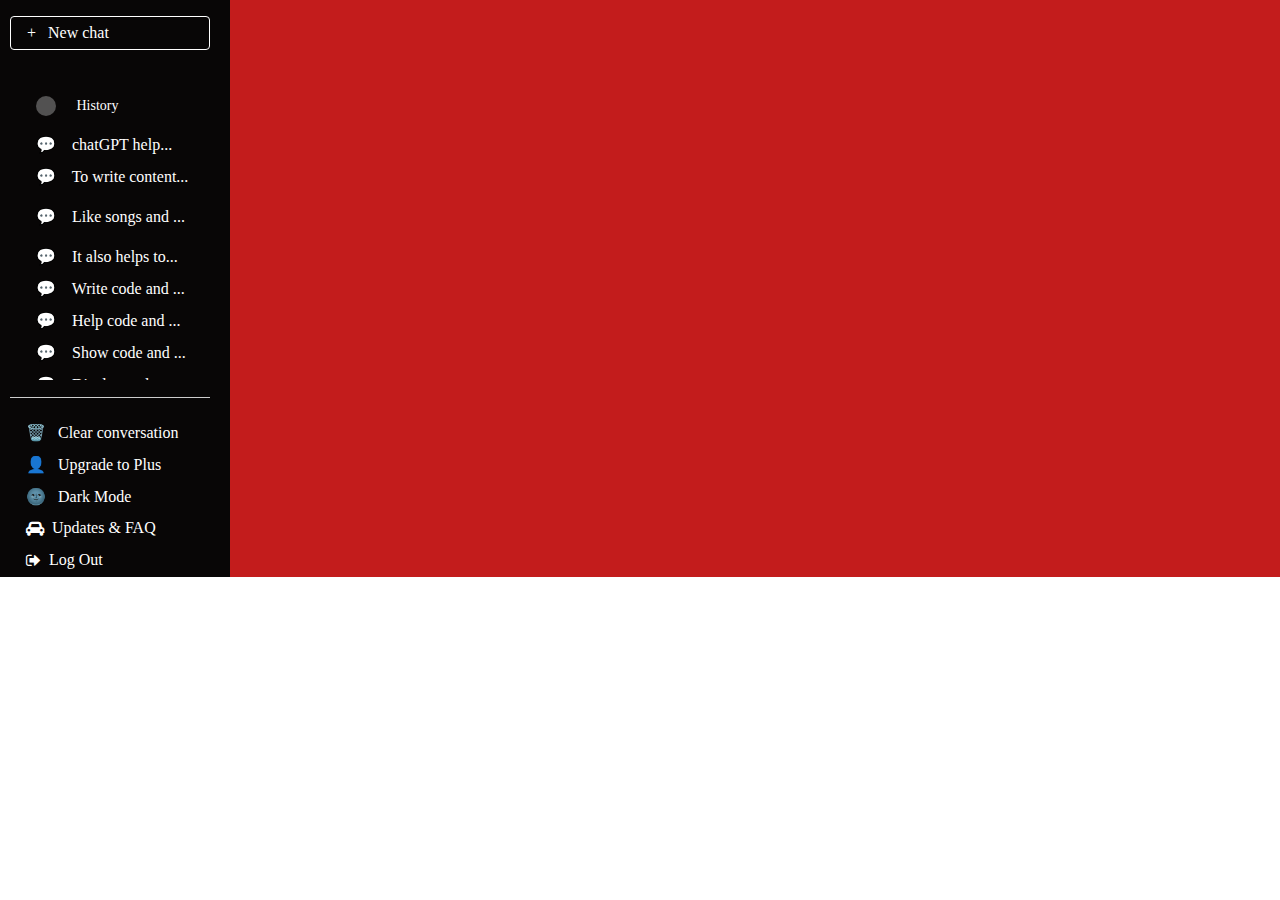
<file: chatGPT.html>
<!DOCTYPE html>
<html lang="en">
<head>
    <meta charset="UTF-8">
    <meta http-equiv="X-UA-Compatible" content="IE=edge">
    <meta name="viewport" content="width=device-width, initial-scale=1.0">
    <link rel="stylesheet" href="./chatGPTstyle.css">
    <link rel="stylesheet" href="https://cdnjs.cloudflare.com/ajax/libs/font-awesome/4.7.0/css/font-awesome.min.css">
    <title>CHatGPT</title>
</head>
<body>
    <div class="maindiv">

    <div class="leftside">
        <div class="ldiv1">+ &nbsp; New chat</div>
        <div class="scroller">
        <div class="gptHistory"> &nbsp;&nbsp; History</div>
        <div class="gptHistory2">💬 &nbsp;&nbsp; chatGPT help...</div>
        <div class="gptHistory3">💬 &nbsp;&nbsp; To write content...</div>
        <div class="gptHistory4">💬 &nbsp;&nbsp; Like songs and ...</div>
        <div class="gptHistory5">💬 &nbsp;&nbsp; It also helps to...</div>
        <div class="gptHistory6">💬 &nbsp;&nbsp; Write code and ...</div>
        <div class="gptHistory7">💬 &nbsp;&nbsp; Help code and ...</div>
        <div class="gptHistory8">💬 &nbsp;&nbsp; Show code and ...</div>
        <div class="gptHistory9">💬 &nbsp;&nbsp; Display code ...</div>
        <div class="gptHistory10">💬 &nbsp;&nbsp; Maximize content...</div>
    </div>
    <hr class="hr">
    <div class="leftbottom">
        <div class="delete">🗑️ &nbsp; Clear conversation</div>
        <div class="upgrade">👤 &nbsp; Upgrade to Plus</div>
        <div class="darkmode">🌚 &nbsp; Dark Mode</div>
        <div class="faq"> <i class="fa fa-car"></i>&nbsp; Updates & FAQ</div>
        <div class="logout"><i class="fa fa-sign-out"></i> &nbsp; Log Out</div>
    </div>
    </div>
   
    <div class="rightside">khjlkhlkh</div>
</div>
</body>
</html>
</file>
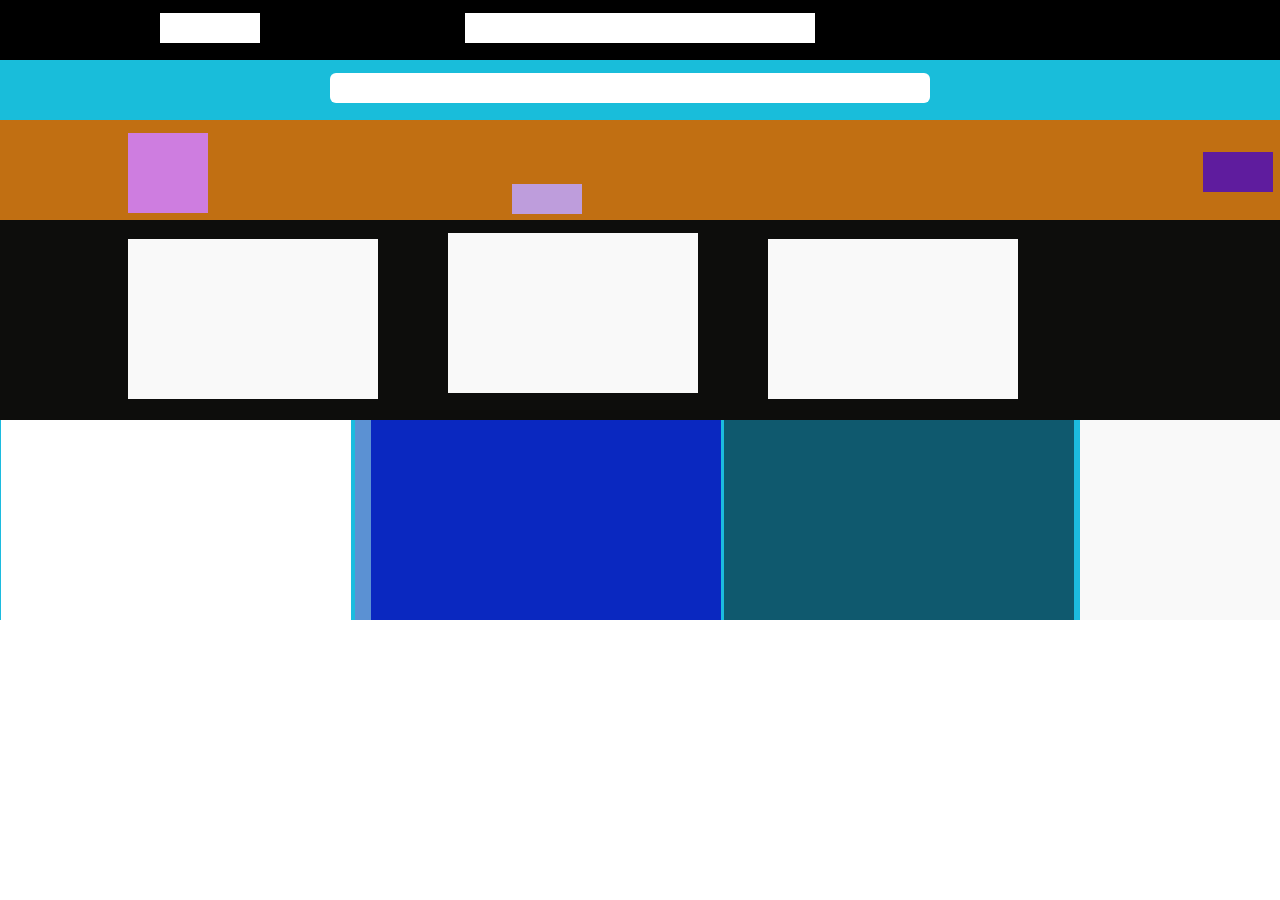
<file: index2.html>
<!DOCTYPE html>
<html lang="en">
<head>
    <meta charset="UTF-8">
    <meta http-equiv="X-UA-Compatible" content="IE=edge">
    <meta name="viewport" content="width=device-width, initial-scale=1.0">
    <link rel="stylesheet" href="./style2.css">
    <title>Document</title>
</head>
<body>
    <div class="div1">
        <div class="class1"></div>
        <div class="class2"></div>
    </div>
    <div class="div2">
        <div class="d2class1"></div>
    </div>
    <div class="div3">
        <div class="d3class1"></div>
        <div class="d3class2"></div>
        <div class="d3class3"></div>
    </div>
    <div class="div4">
        <div class="d4class1"></div>
        <div class="d4class2"></div>
        <div class="d4class3"></div>
    </div>
    <div class="div5">
        <div class="d5class1"></div>
        <div class="d5class2"></div>
        <div class="d5class3"></div>
        <div class="d5class4"></div>
        <div class="d5class5"></div>
    </div>
    
</body>
</html>
</file>
<file: chatGPTstyle.css>
*{
    margin: 0;
    padding: 0;
    box-sizing: border-box;
}
.maindiv{
    width: 100%;
    height: 577px;
    position: relative;
    display: flex;
    background-color: rgb(195, 28, 28);
    flex-wrap: wrap;
    /* justify-content: space-evenly; */
}
.leftside{
    width: 230px;
    height: 577px;
    position: absolute;
    background-color: rgb(8, 6, 6);
}
.ldiv1{
    width: 200px;
    height: 20px;
    border: 1px solid white;
    margin-top: 1rem ;
    position: absolute;
    left: 10px;
    border-radius: 4px;
    padding: 16px;
    color: white;
    text-align:start;
    display: flex;
    align-items: center;
}
.gptHistory{
    width: 190px;
    height: 20px;
    /* border: 1px solid white; */
    margin-top: 2px ;
    position: absolute;
    left: 10px;
    border-radius: 4px;
    padding: 16px;
    color: white;
    align-items: center;
    /* justify-content: center; */
    text-align:start;

    display: flex;
}
.gptHistory2{
    width: 190px;
    height: 20px;
    /* border: 1px solid white; */
    margin-top: 3rem ;
    position: absolute;
    left: 10px;
    border-radius: 4px;
    padding: 16px;
    color: white;
    align-items: center;
    /* justify-content: center; */
    text-align:start;

    display: flex;
}
.gptHistory3{
    width: 190px;
    height: 20px;
    /* border: 1px solid white; */
    margin-top: 5rem ;
    position: absolute;
    left: 10px;
    border-radius: 4px;
    padding: 16px;
    color: white;
    align-items: center;
    /* justify-content: center; */
    text-align:start;

    display: flex;
}
.gptHistory4{
    width: 190px;
    height: 20px;
    /* border: 1px solid white; */
    margin-top: 7.5rem ;
    position: absolute;
    left: 10px;
    border-radius: 4px;
    padding: 16px;
    color: white;
    align-items: center;
    /* justify-content: center; */
    text-align:start;

    display: flex;
}
.gptHistory5{
    width: 190px;
    height: 20px;
    /* border: 1px solid white; */
    margin-top: 10rem ;
    position: absolute;
    left: 10px;
    border-radius: 4px;
    padding: 16px;
    color: white;
    align-items: center;
    /* justify-content: center; */
    text-align:start;

    display: flex;
}
.gptHistory6{
    width: 190px;
    height: 20px;
    /* border: 1px solid white; */
    margin-top: 12rem ;
    position: absolute;
    left: 10px;
    border-radius: 4px;
    padding: 16px;
    color: white;
    align-items: center;
    /* justify-content: center; */
    text-align:start;

    display: flex;
}
.gptHistory7{
    width: 190px;
    height: 20px;
    /* border: 1px solid white; */
    margin-top: 14rem ;
    position: absolute;
    left: 10px;
    border-radius: 4px;
    padding: 16px;
    color: white;
    align-items: center;
    /* justify-content: center; */
    text-align:start;
    display: flex;
}
.gptHistory8{
    width: 190px;
    height: 20px;
    /* border: 1px solid white; */
    margin-top: 16rem ;
    position: absolute;
    left: 10px;
    border-radius: 4px;
    padding: 16px;
    color: white;
    align-items: center;
    /* justify-content: center; */
    text-align:start;
    display: flex;
}
.gptHistory9{
    width: 190px;
    height: 20px;
    /* border: 1px solid white; */
    margin-top: 18rem ;
    position: absolute;
    left: 10px;
    border-radius: 4px;
    padding: 16px;
    color: white;
    align-items: center;
    /* justify-content: center; */
    text-align:start;
    display: flex;
}
.gptHistory10{
    width: 190px;
    height: 20px;
    /* border: 1px solid white; */
    margin-top: 20.5rem ;
    position: absolute;
    left: 10px;
    border-radius: 4px;
    padding: 16px;
    color: white;
    align-items: center;
    /* justify-content: center; */
    text-align:start;
    display: flex;
}
.scroller{
    overflow: scroll;
    height: 300px;
}
.scroller {
    position: absolute;
    top: 80px;
    left: 10px;
    right: 10px;
    bottom: 10px;
    overflow-y: auto;
  }
  .scroller::-webkit-scrollbar {
    width: 6px;
  }
  .scroller::-webkit-scrollbar-thumb {
    background-color: rgba(255, 255, 255, 0.3);
    border-radius: 3px;
  }
  
  .gptHistory {
    display: flex;
    align-items: center;
    font-size: 14px;
    color: #fff;
    margin: 10px 0;
  }
  
  .gptHistory:before {
    content: "";
    display: inline-block;
    width: 20px;
    height: 20px;
    margin-right: 10px;
    background-color: rgba(255, 255, 255, 0.3);
    border-radius: 50%;
  }
  
  .gptHistory2:before {
    background-color: rgba(255, 255, 255, 0.4);
  }
  
  .gptHistory3:before {
    background-color: rgba(255, 255, 255, 0.5);
  }
  
  .gptHistory4:before {
    background-color: rgba(255, 255, 255, 0.6);
  }
  
  .gptHistory5:before {
    background-color: rgba(255, 255, 255, 0.7);
  }
  
  .gptHistory6:before {
    background-color: rgba(255, 255, 255, 0.8);
  }
  
  .gptHistory7:before {
    background-color: rgba(255, 255, 255, 0.9);
  }
  
  .gptHistory8:before {
    background-color: #fff;
  }
  
  .gptHistory9:before {
    background-color: #fff;
  }
  
  .gptHistory10:before {
    background-color: #fff;
  }




  /* scroller designing ends here */


  .leftbottom{
    width: 2px;
    height: 500px;
    position: absolute;
    background-color: rgb(8, 6, 6);
  }
  .hr{
    width: 200px;
    height: 1px;
   
    margin-top: 24.8rem ;
    position: absolute;
    left: 10px;
    border: 0;
    border-top: 1px solid #ccc;
    
    color: white;
    align-items: center;
   
    
    display: flex;
  }
  .delete{
    width: 200px;
    height: 20px;
    /* border: 1px solid white; */
    margin-top: 26rem ;
    position: absolute;
    left: 10px;
    border-radius: 4px;
    padding: 16px;
    color: white;
    align-items: center;
    /* justify-content: center; */
    text-align:start;
    display: flex;
  }
 .upgrade{
    width: 200px;
    height: 20px;
    /* border: 1px solid white; */
    margin-top: 28rem ;
    position: absolute;
    left: 10px;
    border-radius: 4px;
    padding: 16px;
    color: white;
    align-items: center;
    /* justify-content: center; */
    text-align:start;
    display: flex;
 }
 .darkmode{
    width: 200px;
    height: 20px;
    /* border: 1px solid white; */
    margin-top: 30rem ;
    position: absolute;
    left: 10px;
    border-radius: 4px;
    padding: 16px;
    color: white;
    align-items: center;
    /* justify-content: center; */
    text-align:start;
    display: flex;
 }
 .faq{
    width: 200px;
    height: 20px;
    /* border: 1px solid white; */
    margin-top: 32rem ;
    position: absolute;
    left: 10px;
    border-radius: 4px;
    padding: 16px;
    color: white;
    align-items: center;
    /* justify-content: center; */
    text-align:start;
    display: flex;
 }
 .logout{
    width: 200px;
    height: 20px;
    /* border: 1px solid white; */
    margin-top: 34rem ;
    position: absolute;
    left: 10px;
    border-radius: 4px;
    padding: 16px;
    color: white;
    align-items: center;
    /* justify-content: center; */
    text-align:start;
    display: flex;
 }
</file>
<file: style2.css>
*{
    margin: 0;
    padding: 0;
    box-sizing: border-box;
}
.div1{
    height: 60px;
    width: 100%;
    background-color: black;
    display: flex;
    justify-content: space-evenly;
    position: relative; 

}
.class1{
    width: 100px;
    height: 30px;
    background-color: white;
    margin-top: 0.8rem;
    position: absolute;
    left: 160px;
}
.class2{
    width: 350px;
    height: 30px;
    background-color: white;
    position: absolute;
    margin-top: 0.8rem;
}

.div2{
    height: 60px;
    width: 100%;
    background-color: rgb(25, 189, 218);
    display: flex;
    /* justify-content: space-evenly; */
    position: relative; 
}
.d2class1{
    width: 600px;
    height: 30px;
    background-color: white;
    position: absolute;
    margin-top: 0.8rem;
    left: 330px;
    border-radius: 6px;
}
.div3{
    height: 100px;
    width: 100%;
    background-color: rgb(193, 111, 18);
    display: flex;
    /* justify-content: space-evenly; */
    position: relative; 
}
.d3class1{
    width: 80px;
    height: 80px;
    background-color: rgb(206, 125, 224);
    position: absolute;
    margin-top: 0.8rem;
    left: 10%;
}
.d3class2{
    width: 70px;
    height: 30px;
    background-color:   rgb(190, 157, 220);
    position: absolute;
    margin-top: 4rem;
    left: 40%;
}
.d3class3{
    width: 70px;
    height: 40px;
    background-color: rgb(95, 28, 158);
    position: absolute;
    margin-top: 2rem;
    left: 94%;
}
.div4{
    height: 200px;
    width: 100%;
    background-color: rgb(13, 13, 12);
    display: flex;
    justify-content: space-evenly;
    position: relative; 
}
.d4class1{
    width: 250px;
    height: 160px;
    background-color: rgb(249, 249, 249);
    position: absolute;
    margin-top: 1.2rem;
    left: 10%;
}
.d4class2{
    width: 250px;
    height: 160px;
    background-color: rgb(249, 249, 249);
    position: absolute;
    margin-top: 0.8rem;
    left: 35%;
}
.d4class3{
    width: 250px;
    height: 160px;
    background-color: rgb(249, 249, 249);
    position: absolute;
    margin-top: 1.2rem;
    left: 60%;
}
.div5{
    height: 200px;
    width: 100%;
    background-color: rgb(28, 187, 223);
    display: flex;
    justify-content: space-evenly;
    position: relative; 
}
.d5class1{
    width: 350px;
    height: 200px;
    background-color: rgb(255, 255, 255);
    position: absolute;
    left: 1px;
    
}
.d5class2{
    width: 22px;
    height: 200px;
    background-color: rgb(91, 145, 211);
    position: absolute;
    left: 27.7%;
}
.d5class3{
    width: 350px;
    height: 200px;
    background-color: rgb(10, 40, 192);
    position: absolute;
    left: 29%;
}
.d5class4{
    width: 350px;
    height: 200px;
    background-color: rgb(15, 89, 110);
    position: absolute;
    left: 56.6%;
}
.d5class5{
    width: 201px;
    height: 200px;
    background-color: rgb(249, 249, 249);
    position: absolute;
    /* margin-top: 1.2rem; */
    left: 84.4%;
}
</file>
